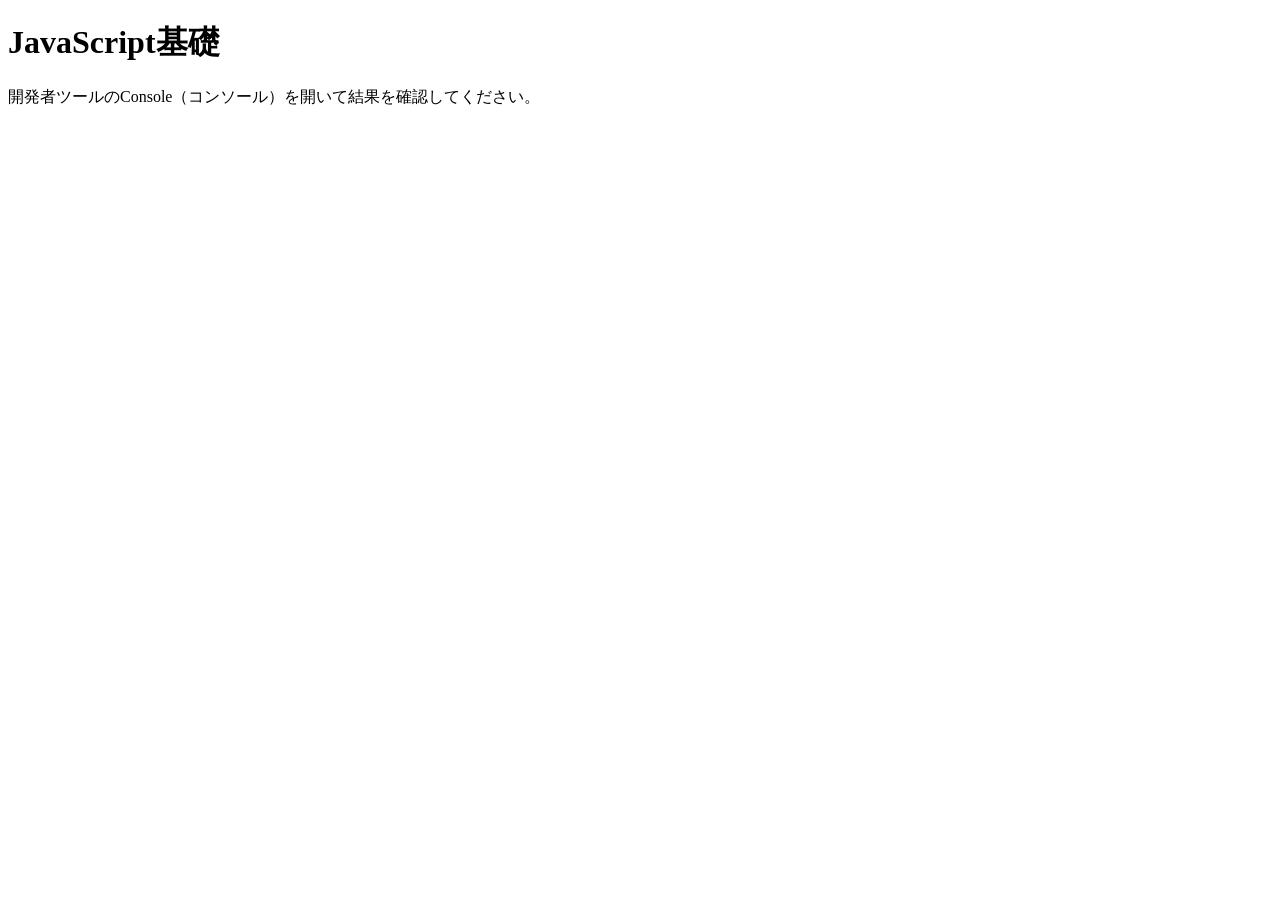
<file: 01_basics/index.html>
<!DOCTYPE html>
<html lang="ja">

<head>
    <meta charset="UTF-8">
    <meta name="viewport" content="width=device-width, initial-scale=1.0">
    <title>01_basics</title>
</head>

<body>
    <h1>JavaScript基礎</h1>
    <p>開発者ツールのConsole（コンソール）を開いて結果を確認してください。</p>
    <script>

        // 3:基本文法

        // スラッシュは、単体
        /* アスタリスクで、複数 */
        console.log('js!', '123');
        console.warn('warn');
        console.table(['りんご', 'みかん', 'バナナ']);
        console.log('Hello JavaScript!');


        // 4:変数

        let name = 'sekiguchi';
        // let name = 'takagi'; 再設定はエラー。
        console.log(name);

        /*　エラー例
        ・SyntaxError: Missing initializer in const declaration（定数の初期化忘れエラー）
        ・TypeError: Assignment to constant variable.（定数への再代入エラー）*/

        // 複数同時宣言(カンマ)
        let userName = 'takagi',
            userAge = 39,
            userJob = '講師';


        // 5:演算子

        console.log(6 + 9);   // 結果：15
        console.log(10 - 15); // 結果：-5
        console.log(3 * 7);   // 結果：21
        console.log(10 / 5);  // 結果：2
        console.log(7 % 3);   // 結果：1（7÷3 = 2 あまり 1）
        console.log(3 ** 2);  // 結果：9（3の2乗 = 3×3）

        //変数を使った演算
        let x = 1;

        console.log(userJob); // 講師

        x = x + 1; // 変数xの値(1)に1を足して、変数xに再代入する
        console.log(x); // 2

        x = x * 3; // 変数xの値(2)に3を掛けて、変数xに再代入する
        console.log(x); // 6

        // 自己代入演算
        let score = 100;
        score += 20; // score = score + 20 と同じ
        console.log(score); // 120

        score -= 50; // score = score - 50 と同じ
        console.log(score); // 70

        // プラマイの略
        let count = 0;
        count++; // 値を1増やす
        console.log(count); // 1

        count++; // さらに1増やす
        console.log(count); // 2

        count--; // 値を1減らす
        console.log(count); // 1


        // 6:データ型

        console.log(typeof 'Hello'); // "string"
        console.log(typeof 100);     // "number"
        console.log(typeof true);    // "boolean"

        /* 文字列同士は、プラス（+）を使って結合できる */
        console.log('sekiguchi' + 'tutu'); // "takagihirotaka"

        /* 文字列と数値を結合すると、数値は文字列に変換される */
        console.log(10 + 'px'); // "10px"

        /* 文字列と変数を結合すると、変数の値が埋め込まれる */
        let val = 1;
        console.log('url(' + val + '.png)'); // "url(1.png)"

        /* 数値と数値を結合すると、加算（計算）になる */
        console.log(20 + 10); // 30

        // :テンプレートリテラル

        const person = 'JS太郎';
        const points = 120;

        // 昔の書き方（+で繋ぐ：クォーテーションのミスが起きやすい）
        console.log('こんにちは、' + person + 'さん！ 現在のポイントは ' + points + 'pt です。');

        // 現代の書き方（テンプレートリテラル）
        console.log(`こんにちは、${person}さん！ 現在のポイントは ${points}pt です。`);

        // 式の埋め込み
        console.log(`2 + 5 equal ${2 + 5}`); // "2 + 5 equal 7"

        // 改行の維持
        console.log(`Hello
        world`);

    </script>
</body>

</html>
</file>
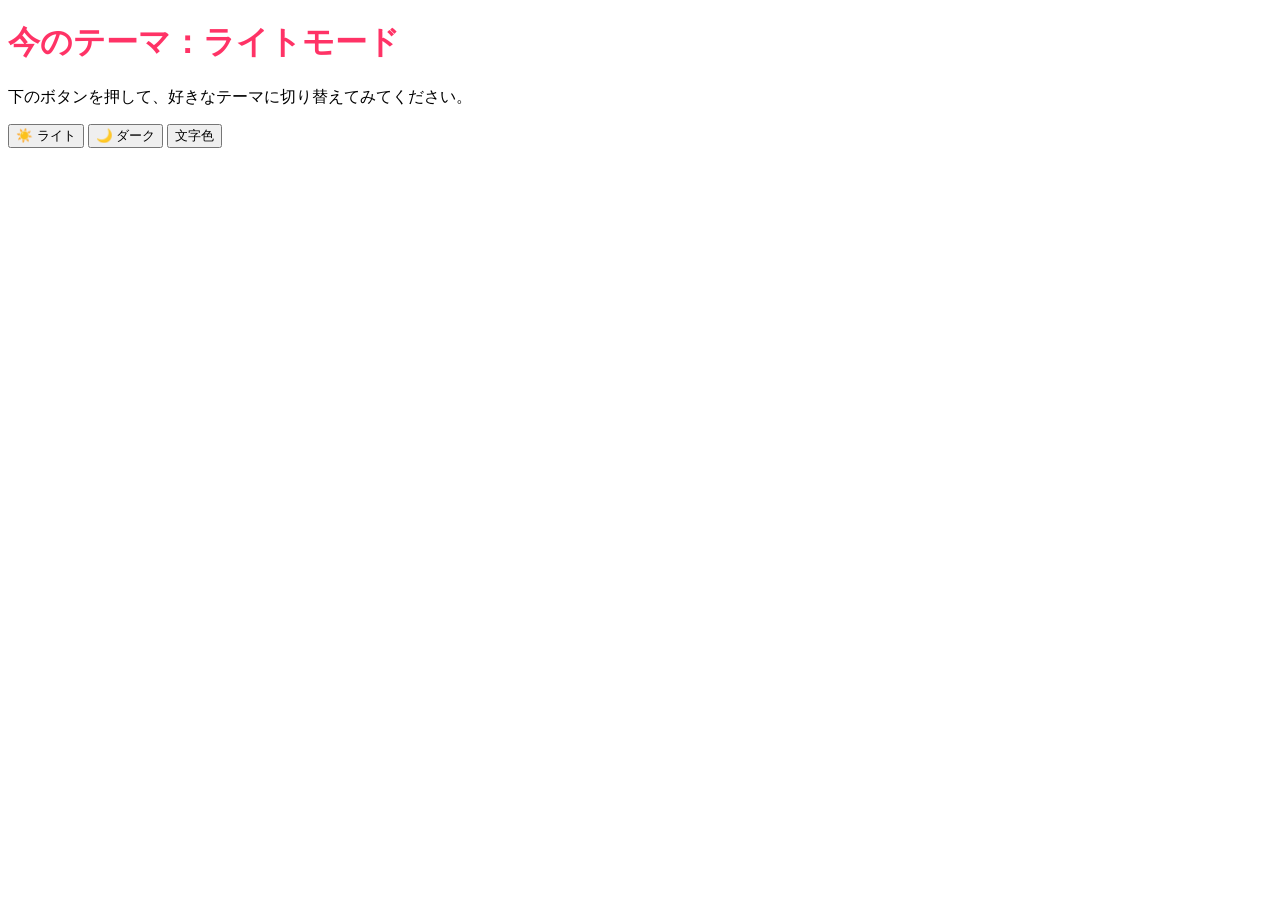
<file: 02_dom/index.html>
<!DOCTYPE html>
<html lang="ja">
<head>
    <meta charset="UTF-8">
    <meta name="viewport" content="width=device-width, initial-scale=1.0">
    <title>02_DOMの取得と要素の書き換え</title>
    <link rel="stylesheet" href="./css/style.css">
    <script defer src="./js/main.js"></script>
</head>
<body>
    <h1 id="theme-title">今のテーマ：ライトモード</h1>
    <p id="theme-desc">下のボタンを押して、好きなテーマに切り替えてみてください。</p>

    <div class="btn-group">
        <button id="btn-light">☀️ ライト</button>
        <button id="btn-dark">🌙 ダーク</button>
        <button id="btn-text">文字色</button>
    </div>
</body>
</html>
</file>
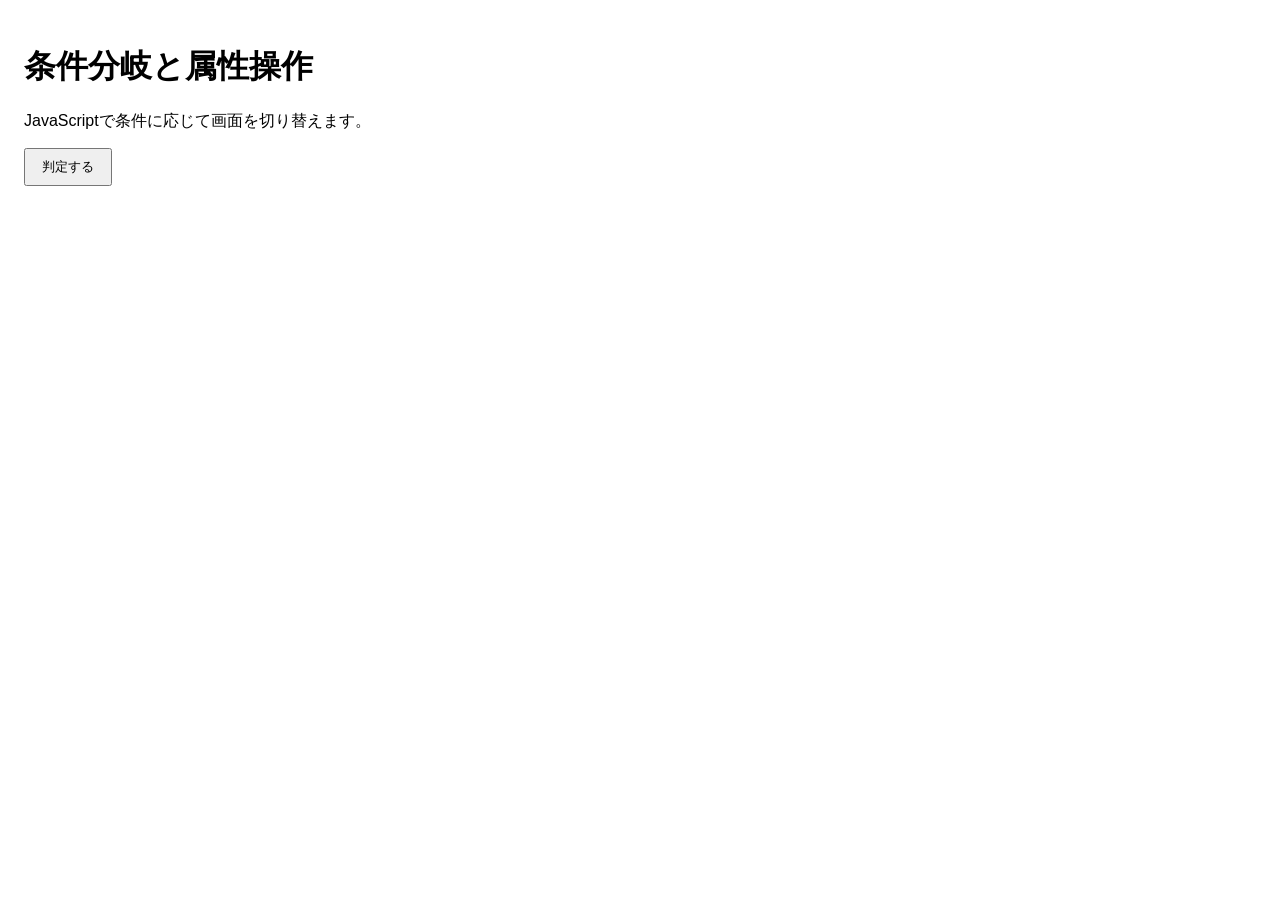
<file: 04_conditions/index.html>
<!DOCTYPE html>
<html lang="ja">
<head>
    <meta charset="UTF-8">
    <meta name="viewport" content="width=device-width, initial-scale=1.0">
    <title>04_条件分岐</title>
    <link rel="stylesheet" href="css/style.css">
    <script defer src="js/main.js"></script>
</head>
<body>
    <h1 id="main-title">条件分岐と属性操作</h1>
    <p id="message">JavaScriptで条件に応じて画面を切り替えます。</p>
    <button id="btn">判定する</button>
</body>
</html>
</file>
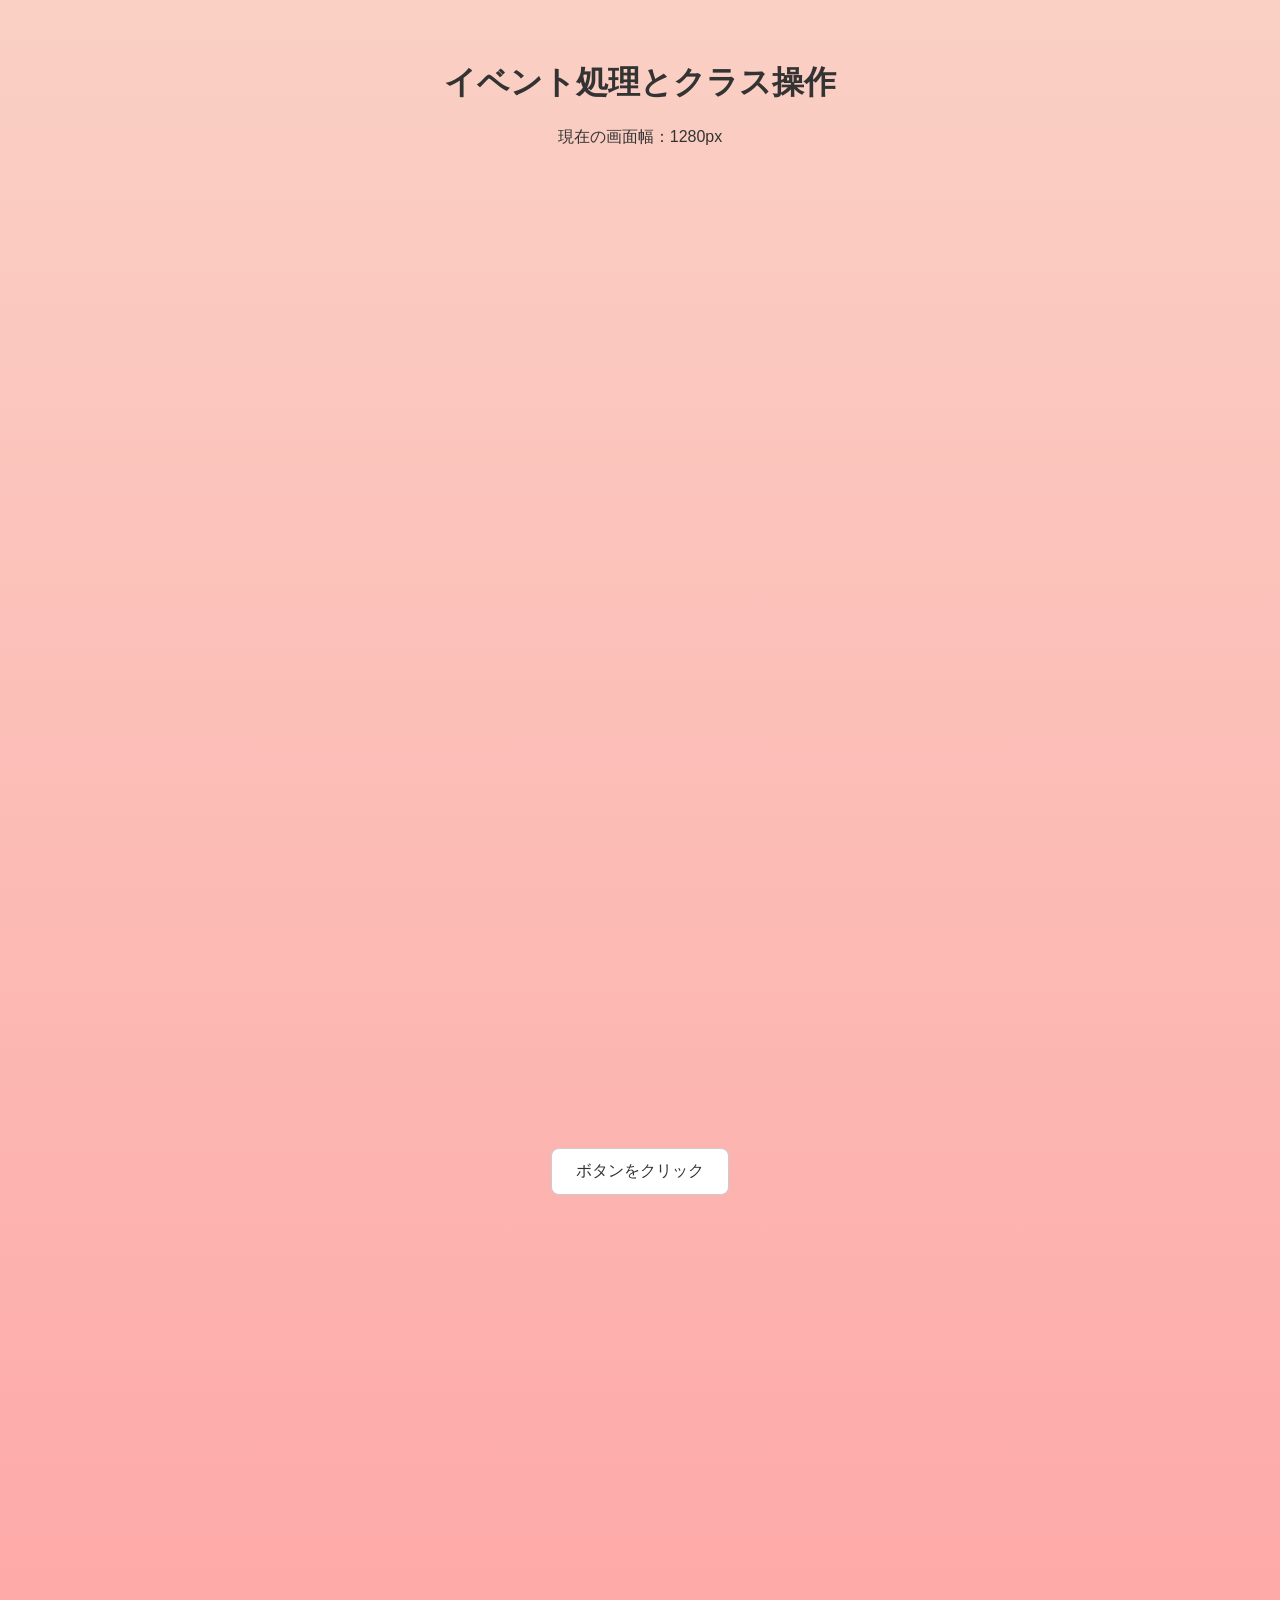
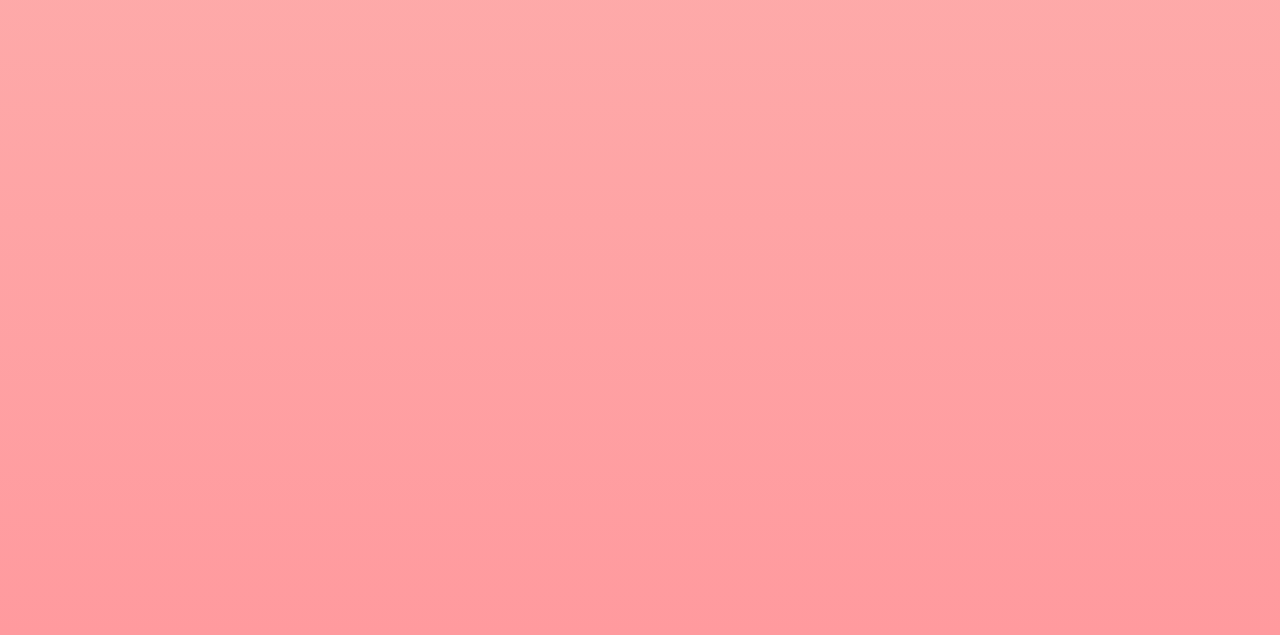
<file: 03_events/sample/index.html>
<!DOCTYPE html>
<html lang="ja">
<head>
    <meta charset="UTF-8">
    <meta name="viewport" content="width=device-width, initial-scale=1.0">
    <title>03_イベント処理とクラス操作</title>
    <link rel="stylesheet" href="css/style.css">
    <script defer src="js/main.js"></script>
</head>
<body>
    <div class="container">
        <h1 id="main-title">イベント処理とクラス操作</h1>
        <div class="size-display">
            現在の画面幅：<span id="window-width">0</span>px
        </div>
        <button id="btn" class="btn">ボタンをクリック</button>
    </div>
</body>
</html>
</file>
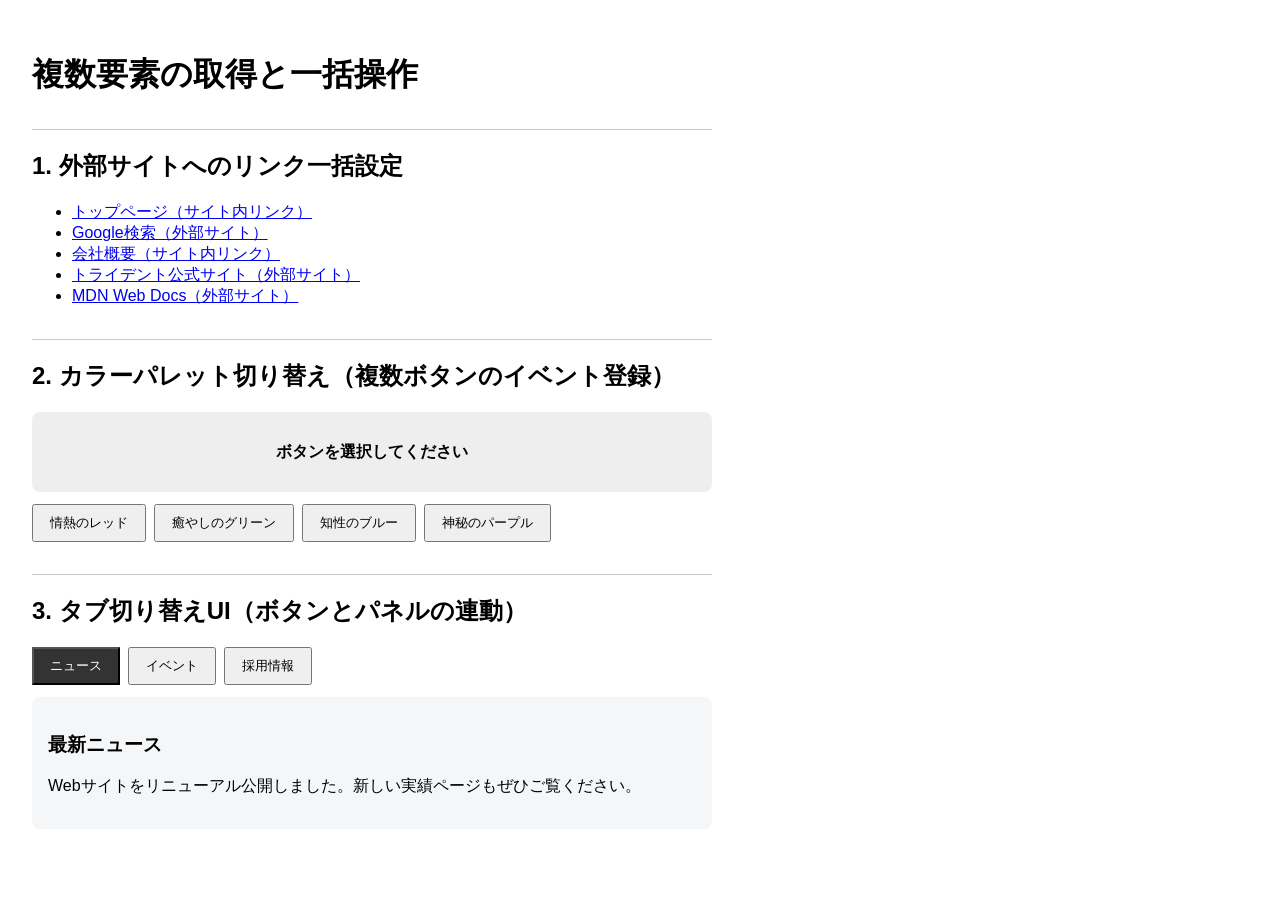
<file: 05_arrays_loops/practice02/index.html>
<!DOCTYPE html>
<html lang="ja">

<head>
    <meta charset="UTF-8">
    <meta name="viewport" content="width=device-width, initial-scale=1.0">
    <title>05_複数要素の一括操作</title>
    <link rel="stylesheet" href="./css/style.css">
    <script defer src="./js/main.js"></script>
</head>

<body>
    <h1>複数要素の取得と一括操作</h1>

    <!-- 1. 外部リンクの一括設定エリア -->
    <section>
        <h2>1. 外部サイトへのリンク一括設定</h2>
        <ul class="link-list">
            <li><a href="index.html">トップページ（サイト内リンク）</a></li>
            <li><a href="https://www.google.com">Google検索（外部サイト）</a></li>
            <li><a href="about.html">会社概要（サイト内リンク）</a></li>
            <li><a href="https://computer.trident.ac.jp">トライデント公式サイト（外部サイト）</a></li>
            <li><a href="https://developer.mozilla.org/ja/">MDN Web Docs（外部サイト）</a></li>
        </ul>
    </section>

    <!-- 2. カラーパレット切り替えエリア -->
    <section>
        <h2>2. カラーパレット切り替え（複数ボタンのイベント登録）</h2>
        <div id="color-preview" class="color-preview">ボタンを選択してください</div>
        <div class="btn-group">
            <button type="button" class="color-btn">情熱のレッド</button>
            <button type="button" class="color-btn">癒やしのグリーン</button>
            <button type="button" class="color-btn">知性のブルー</button>
            <button type="button" class="color-btn">神秘のパープル</button>
        </div>
    </section>

    <!-- 3. タブ切り替えエリア -->
    <section>
        <h2>3. タブ切り替えUI（ボタンとパネルの連動）</h2>
        <div class="tab-buttons">
            <button type="button" class="tab-btn is-active">ニュース</button>
            <button type="button" class="tab-btn">イベント</button>
            <button type="button" class="tab-btn">採用情報</button>
        </div>

        <div class="tab-contents">
            <div class="tab-panel is-active">
                <h3>最新ニュース</h3>
                <p>Webサイトをリニューアル公開しました。新しい実績ページもぜひご覧ください。</p>
            </div>
            <div class="tab-panel">
                <h3>イベント情報</h3>
                <p>春のオープンキャンパス＆Webデザイン体験授業を来月開催します！</p>
            </div>
            <div class="tab-panel">
                <h3>採用情報</h3>
                <p>2027年度 新卒Webデザイナー・フロントエンドエンジニアの募集要項を公開しました。</p>
            </div>
        </div>
    </section>
</body>

</html>
</file>
<file: 02_dom/css/style.css>
@charset "utf-8";
</file>
<file: 04_conditions/css/style.css>
@charset "UTF-8";

body {
    margin: 0;
    padding: 24px;
    font-family: sans-serif;
    max-width: 600px;
}

button {
    padding: 8px 16px;
    cursor: pointer;
}
</file>
<file: 03_events/sample/css/style.css>
@charset "UTF-8";

body {
    margin: 0;
    padding: 40px 20px;
    font-family: sans-serif;
    background-color: #f4f6f8;
    color: #333333;
}

.container {
    max-width: 600px;
    margin: 0 auto;
    text-align: center;
}

.btn {
    margin: 1000px 0;
    padding: 12px 24px;
    font-size: 16px;
    border: 1px solid #cccccc;
    border-radius: 8px;
    background-color: #ffffff;
    color: #333333;
    cursor: pointer;
}

.btn.is-active {
    background-color: #0066cc;
    color: #ffffff;
}

.btn:hover {
    opacity: 0.8;
}
</file>
<file: 05_arrays_loops/practice02/css/style.css>
@charset "UTF-8";

body {
    padding: 24px;
    font-family: sans-serif;
    max-width: 680px;
}

section {
    margin-top: 32px;
    border-top: 1px solid #ccc;
}

.color-preview {
    height: 80px;
    background: #eee;
    display: grid;
    place-items: center;
    font-weight: bold;
    border-radius: 8px;
    margin-bottom: 12px;
}

.btn-group,
.tab-buttons {
    display: flex;
    gap: 8px;
    flex-wrap: wrap;
}

button {
    padding: 8px 16px;
    cursor: pointer;
}

button.is-active {
    background: #333;
    color: #fff;
}

.tab-panel {
    display: none;
    margin-top: 12px;
    padding: 16px;
    background: #f4f6f8;
    border-radius: 8px;
}

.tab-panel.is-active {
    display: block;
}
</file>
